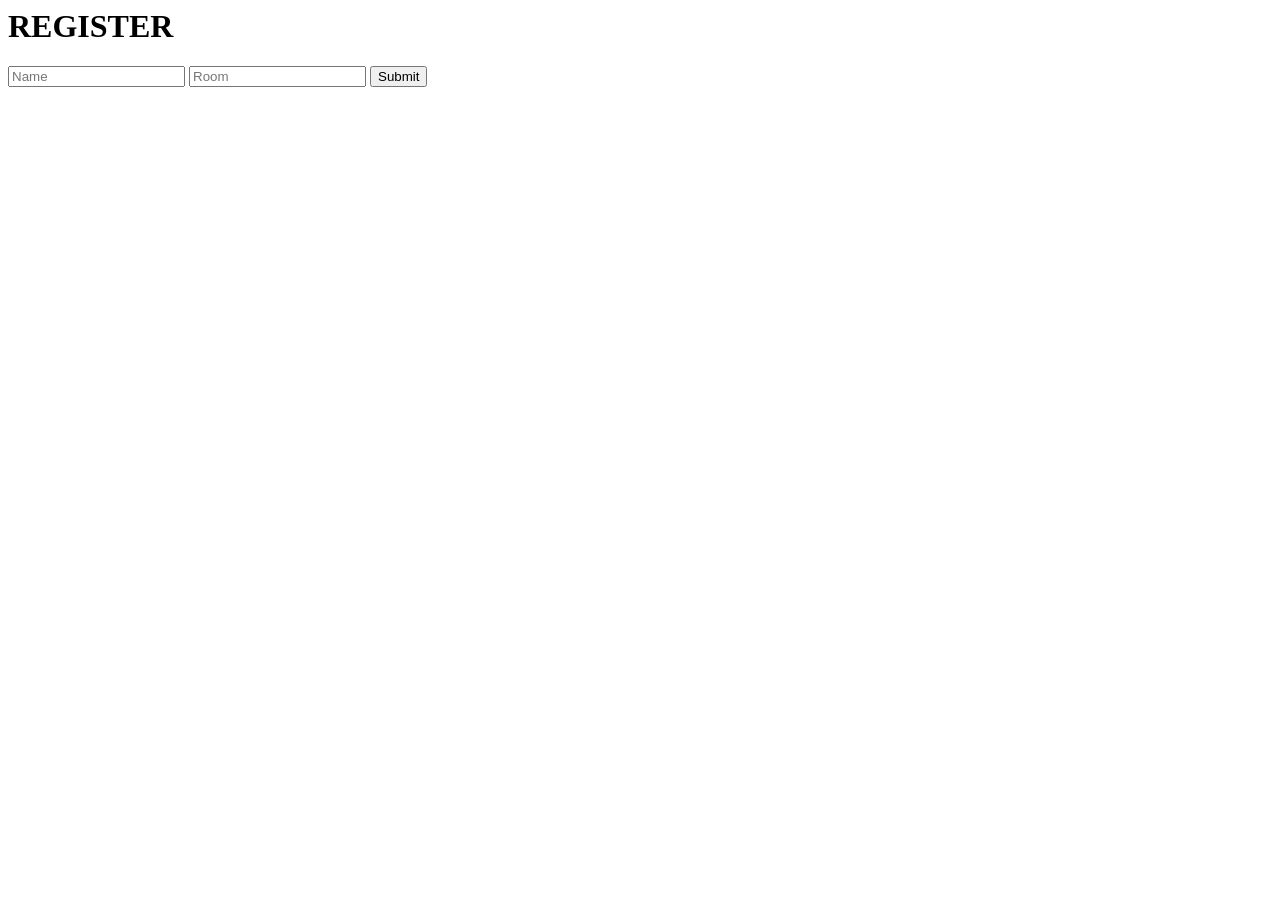
<file: templates/login.html>
<html>
<body>
<h1> REGISTER </h1>

<form action="/login" method="POST">
	<input placeholder="Name" autocomplete="off" type="text" name="name">
	<input placeholder="Room" autocomplete="off" type="text" name="room">
	<input type="submit" name="Register">
</form>
</body>
</html>
</file>
